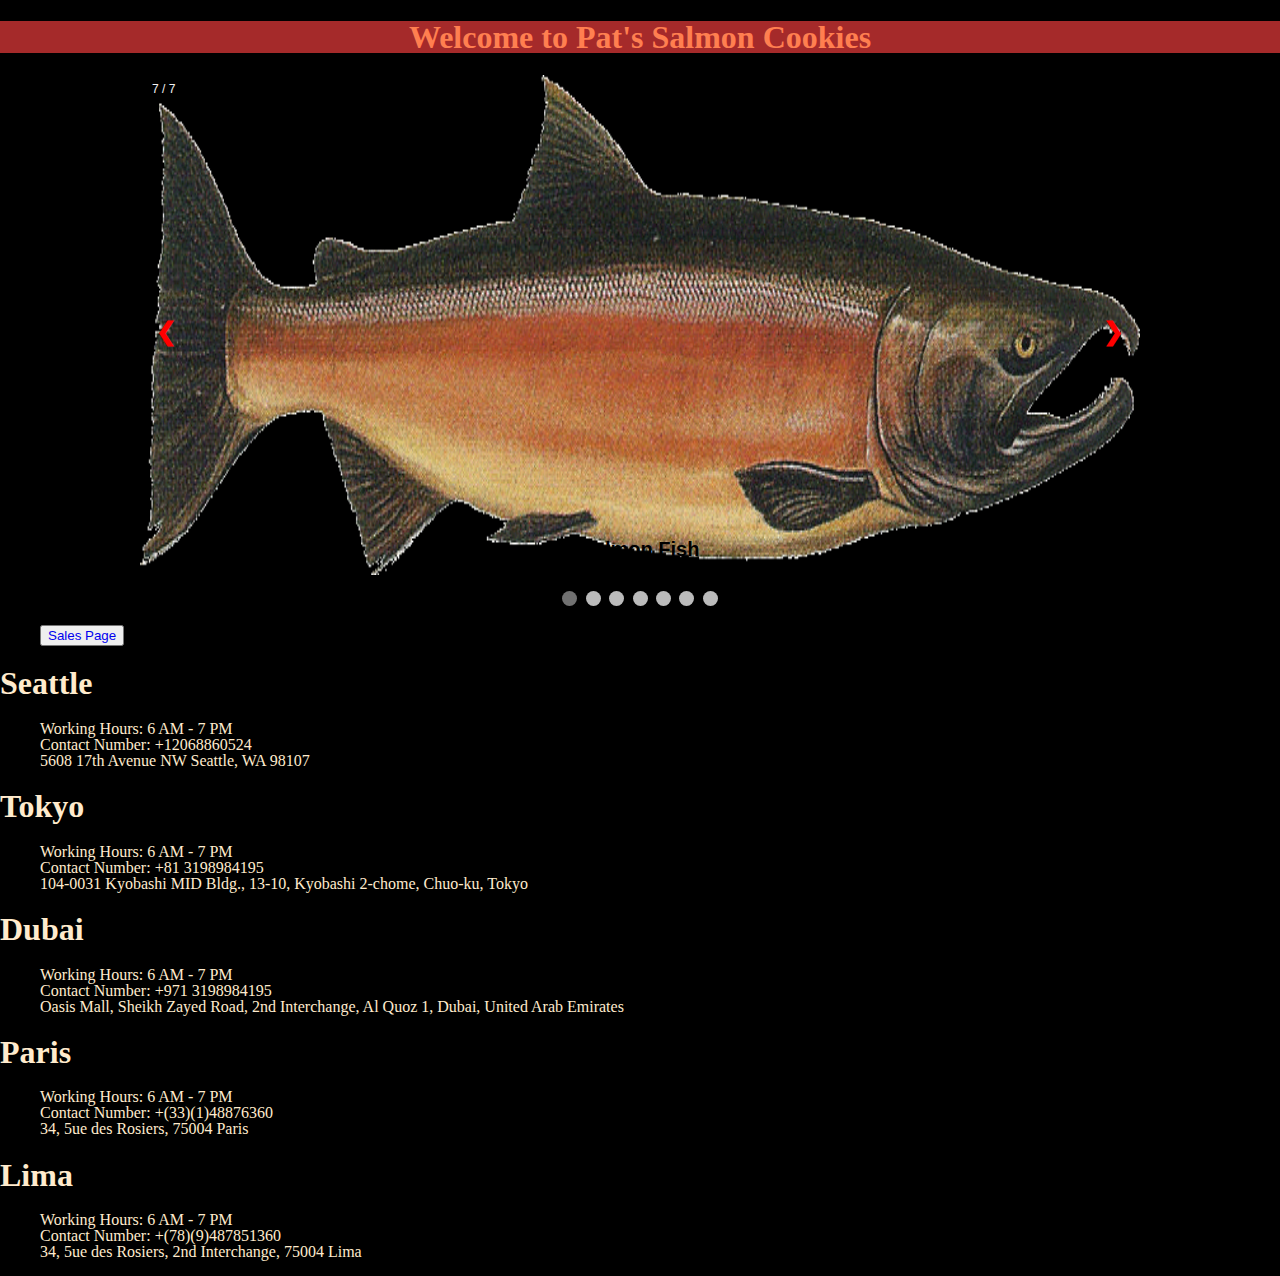
<file: index.html>
<!DOCTYPE html>
<html lang="en">
  <head>
    <meta charset="UTF-8" />
    <meta http-equiv="X-UA-Compatible" content="IE=edge" />
    <meta name="viewport" content="width=device-width, initial-scale=1.0" />
    <title>Salmon Cookies</title>
    <link rel="stylesheet" href="/CSS/reset.CSS" />
    <link rel="stylesheet" href="./CSS/style.css" />
    
  </head>
  <body>
    <h1 style="background-color: brown; color: coral; text-align: center">
      Welcome to Pat's Salmon Cookies
    </h1>

    <div class="slideshow-container">
      <div class="mySlides fade">
        <div class="numbertext">7 / 7</div>
        <img src="./imgs/salmon.png" style="height: 500px; width: 100%;" />
        <div class="text">Salmon Fish</div>
      </div>

      <div class="mySlides fade">
        <div class="numbertext">1 / 7</div>
        <img src="./imgs/chinook.jpg" style="height: 500px"; width="100%" />
        <div class="text">Chinook</div>
      </div>

      <div class="mySlides fade">
        <div class="numbertext">2 / 7</div>
        <img src="./imgs/cutter.jpeg" style="height: 500px"; width="100%" />
        <div class="text">Cutter</div>
      </div>

      <div class="mySlides fade">
        <div class="numbertext">3 / 7</div>
        <img src="./imgs/family.jpg" style="height: 500px; width: 100%;" />
        <div class="text">The Family</div>
      </div>

      <div class="mySlides fade">
        <div class="numbertext">4 / 7</div>
        <img src="./imgs/fish.jpg" style="height: 500px; width: 100%;" />
        <div class="text">Fish</div>
      </div>

      <div class="mySlides fade">
        <div class="numbertext">5 / 7</div>
        <img src="./imgs/frosted-cookie.jpg" style="height: 500px; width: 100%;" />
        <div class="text">Ftosted Cookie</div>
      </div>

      <div class="mySlides fade">
        <div class="numbertext">6 / 7</div>
        <img src="./imgs/shirt.jpg" style="height: 500px; width: 100%;" />
        <div class="text">Salmon Shirt</div>
      </div>

      <a class="prev" onclick="plusSlides(-1)">&#10094;</a>
      <a class="next" onclick="plusSlides(1)">&#10095;</a>
    </div>
    <br />

    <div style="text-align: center">
      <span class="dot" onclick="currentSlide(1)"></span>
      <span class="dot" onclick="currentSlide(2)"></span>
      <span class="dot" onclick="currentSlide(3)"></span>
      <span class="dot" onclick="currentSlide(4)"></span>
      <span class="dot" onclick="currentSlide(5)"></span>
      <span class="dot" onclick="currentSlide(6)"></span>
      <span class="dot" onclick="currentSlide(7)"></span>
    </div>

    <ul>
        <button>
          <a href="./sales.html" ; style="text-decoration: none"> Sales Page </a>
        </button>
    </ul>

    <h1>Seattle</h1>
    <ul>
        <li>Working Hours: 6 AM - 7 PM</li>
        <li>Contact Number: +12068860524 </li>
        <li>5608 17th Avenue NW Seattle, WA 98107</li>
    </ul>

    <h1>Tokyo</h1>
    <ul>
        <li>Working Hours: 6 AM - 7 PM</li>
        <li>Contact Number: +81 3198984195 </li>
        <li>104-0031 Kyobashi MID Bldg., 13-10, Kyobashi 2-chome, Chuo-ku, Tokyo</li>
    </ul>

    <h1>Dubai</h1>
    <ul>
        <li>Working Hours: 6 AM - 7 PM</li>
        <li>Contact Number: +971 3198984195 </li>
        <li>Oasis Mall, Sheikh Zayed Road, 2nd Interchange, Al Quoz 1, Dubai, United Arab Emirates</li>
    </ul>

    <h1>Paris</h1>
    <ul>
        <li>Working Hours: 6 AM - 7 PM</li>
        <li>Contact Number: +(33)(1)48876360  </li>
        <li> 34, 5ue des Rosiers, 75004 Paris </li>
    </ul>

    <h1>Lima</h1>
    <ul>
        <li>Working Hours: 6 AM - 7 PM</li>
        <li>Contact Number: +(78)(9)487851360  </li>
        <li> 34, 5ue des Rosiers, 2nd Interchange, 75004 Lima </li>
    </ul>

    <script src="./JS/app2.js"></script>
  </body>
</html>
</file>
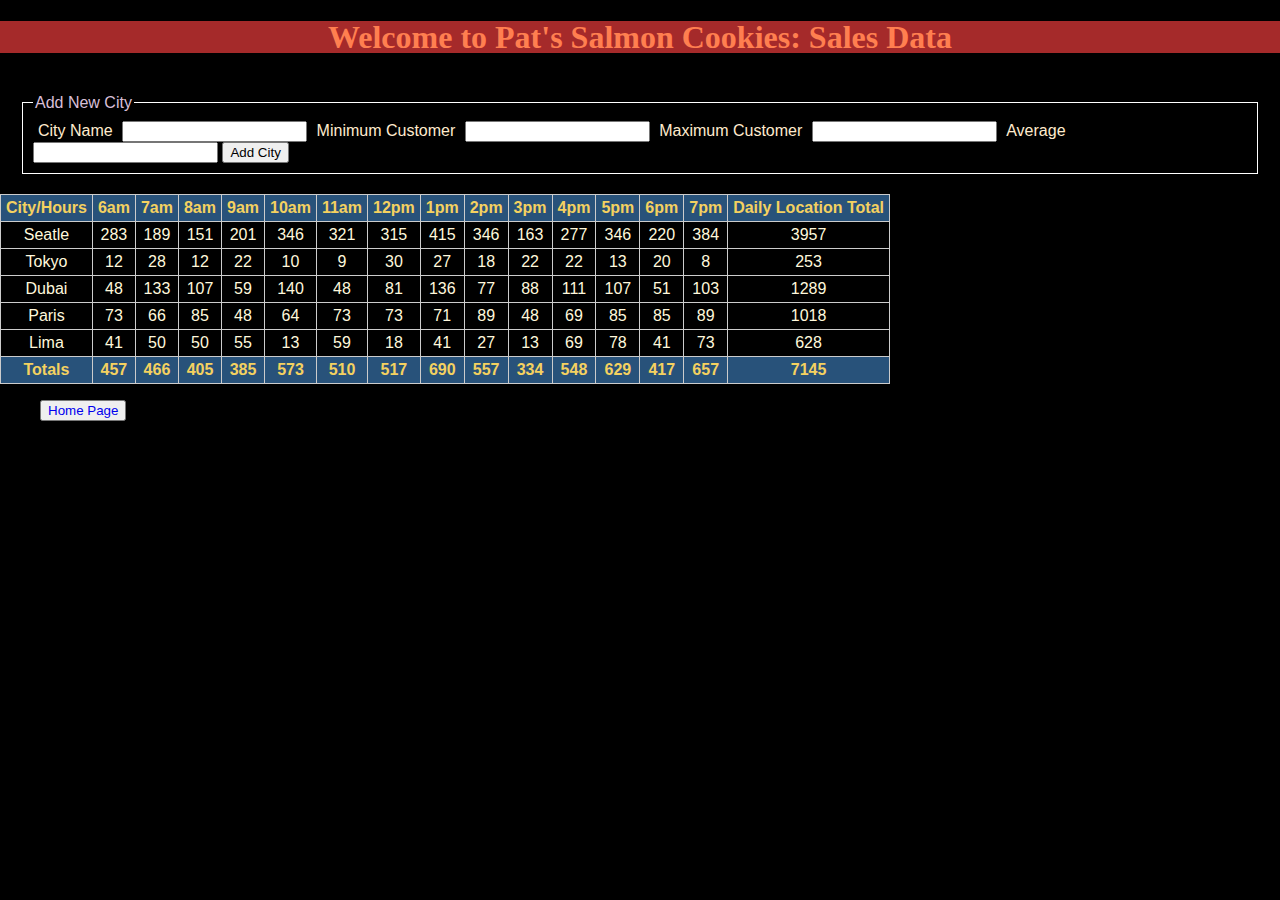
<file: sales.html>
<!DOCTYPE html>
<html lang="en">
<head>
    <meta charset="UTF-8">
    <meta http-equiv="X-UA-Compatible" content="IE=edge">
    <meta name="viewport" content="width=device-width, initial-scale=1.0">
    <title>Sales Page</title>
    <link rel="stylesheet" href="./CSS/reset.CSS">
    <link rel="stylesheet" href="./CSS/style.css">
</head>
<body>
        <h1 style="background-color: brown; color: coral; text-align: center">
        Welcome to Pat's Salmon Cookies: Sales Data
      </h1>
      <form action="" id="addNewCity">
        <fieldset>
          <legend>Add New City</legend>
        <label for="cityName">City Name</label>
        <input type="text" id="cityName" name="cityName">

        <label for="minCust">Minimum Customer</label>
        <input type="number" id="minCust" name="minCust">

        <label for="maxCust">Maximum Customer</label>
        <input type="number" id="maxCust" name="maxCust">
        
        <label for="average">Average</label>
        <input type="text" id="average" name="average">

        <button id="Submit">Add City</button>
      </fieldset>
      </form>
    <div id="cookiesSales">
        <article>
           
        </article>
    </div>
    <ul>
        <button>
          <a href="./index.html" ; style="text-decoration: none"> Home Page </a>
        </button>
    </ul>
    <footer>

    </footer>
    <script src="./JS/app.js"></script>
</body>

</html>
</file>
<file: CSS/style.css>
body{
    background-color: black;
}
h1, ul {
    color: blanchedalmond;
    font-family: 'Merriweather', serif;
}

td, th {
    border: 1px solid #ccc;
    padding: 5px;
    text-align: center;
    color: cornsilk;
    font-family: 'Roboto', sans-serif;
  }
  
  th {
    background: #28527a;
    color: #f4d160;
  }
  form label{
    color: blanchedalmond;
    /* margin: 20px 10px; */
    padding: 5px;
  }
  form {
    padding: 20px;
    border: 30px;
  }
  form fieldset{
    border: 1px solid white;
    padding: 10px;
  }
  form fieldset legend{
    color: thistle;
  }
  * {
    box-sizing: border-box;
  }
  body {
    font-family: Verdana, sans-serif;
    margin: 0;
  }
  .mySlides {
    display: none;
  }
  img {
    vertical-align: middle;
  }

  /* Slideshow container */
  .slideshow-container {
    max-width: 1000px;
    position: relative;
    margin: auto;
  }

  /* Next & previous buttons */
  .prev,
  .next {
    cursor: pointer;
    position: absolute;
    top: 50%;
    width: auto;
    padding: 16px;
    margin-top: -22px;
    color: red;
    font-weight: bold;
    font-size: 25px;
    transition: 0.6s ease;
    border-radius: 0 3px 3px 0;
    user-select: none;
  }

  /* Position the "next button" to the right */
  .next {
    right: 0;
    border-radius: 3px 0 0 3px;
  }

  /* On hover, add a black background color with a little bit see-through */
  .prev:hover,
  .next:hover {
    background-color: rgba(0, 0, 0, 0.8);
  }

  /* Caption text */
  .text {
    color: black;
    font-weight: bold;
    font-size: 20px;
    padding: 8px 12px;
    position: absolute;
    bottom: 8px;
    width: 100%;
    text-align: center;
  }

  /* Number text (1/3 etc) */
  .numbertext {
    color: #f2f2f2;
    font-size: 12px;
    padding: 8px 12px;
    position: absolute;
    top: 0;
  }

  /* The dots/bullets/indicators */
  .dot {
    cursor: pointer;
    height: 15px;
    width: 15px;
    margin: 0 2px;
    background-color: #bbb;
    border-radius: 50%;
    display: inline-block;
    transition: background-color 0.6s ease;
  }

  .active,
  .dot:hover {
    background-color: #717171;
  }

  /* Fading animation */
  .fade {
    -webkit-animation-name: fade;
    -webkit-animation-duration: 1.5s;
    animation-name: fade;
    animation-duration: 1.5s;
  }

  @-webkit-keyframes fade {
    from {
      opacity: 0.4;
    }
    to {
      opacity: 1;
    }
  }

  @keyframes fade {
    from {
      opacity: 0.4;
    }
    to {
      opacity: 1;
    }
  }

  /* On smaller screens, decrease text size */
  @media only screen and (max-width: 300px) {
    .prev,
    .next,
    .text {
      font-size: 11px;
    }
  }
</file>
